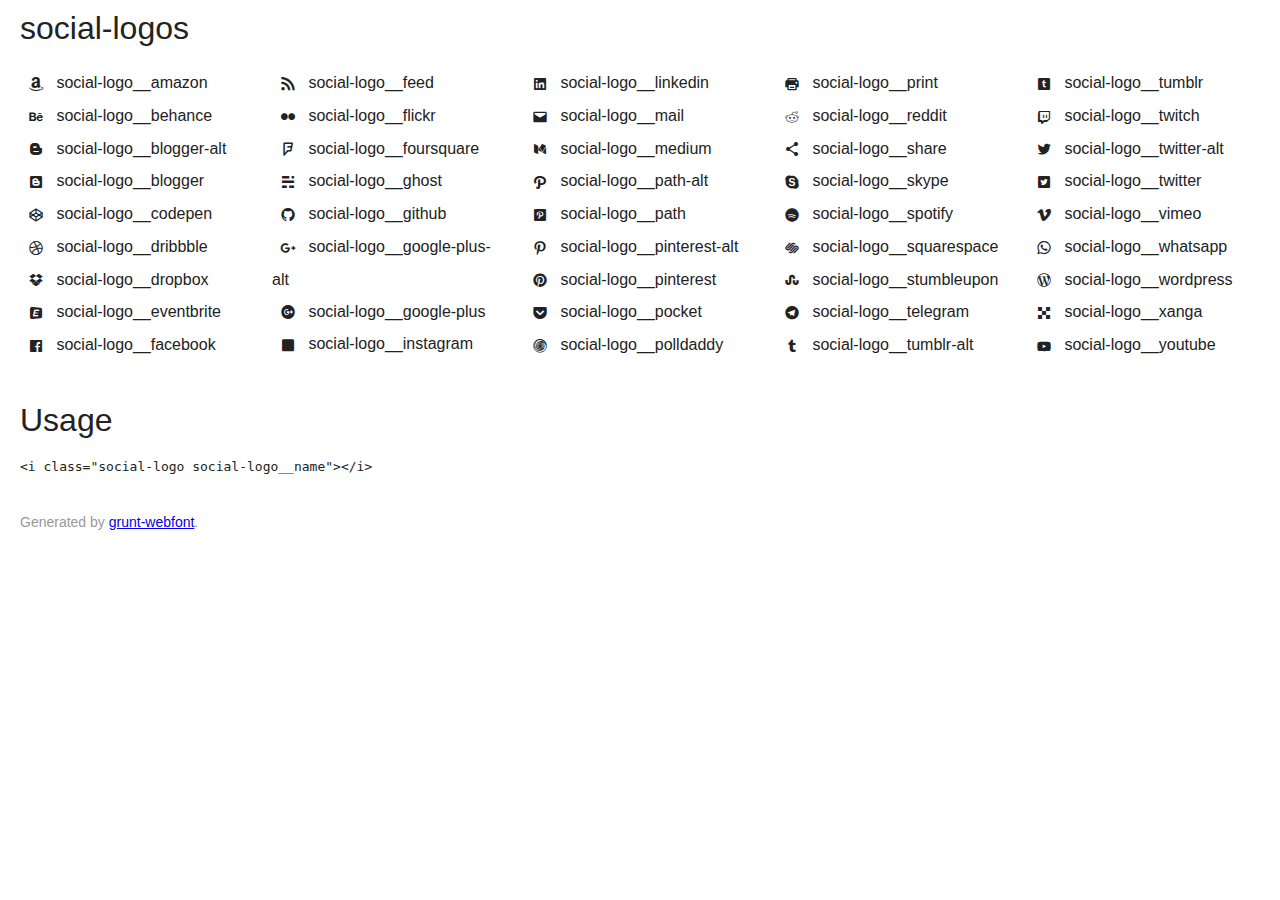
<file: wp-content/plugins/jetpack/_inc/social-logos/social-logos.html>
<!doctype html>
<html>
	<head>
		<meta charset="utf-8">
		<title>social-logos</title>
		<style>
		body {
			margin:0;
			padding:10px 20px;
			background:#fff;
			color:#222;
			}
		h1, div, footer {
			font-family:"Helvetica Neue", Arial, sans-serif;
			}
		h1 {
			margin:0 0 20px;
			font-size:32px;
			font-weight:normal;
			}
		.icons {
			margin-bottom:40px;
			-webkit-column-count:5;
			   -moz-column-count:5;
			        column-count:5;
			-webkit-column-gap:20px;
			   -moz-column-gap:20px;
			        column-gap:20px;
			}
		.icons__item,
		.icons__item i {
			line-height:2em;
			cursor:pointer;
			overflow:hidden;
			}
		.icons__item:hover {
			color:#3c90be;
			}
		.icons__item i {
			display:inline-block;
			width:32px;
			text-align:center;
			}
		.icons__item:hover i {
			-webkit-transform:scale(1.5);
			        transform:scale(1.5);
			}
		footer {
			margin-top:40px;
			font-size:14px;
			color:#999;
			}

		/* Generated by grunt-webfont */



@font-face {
	font-family:"social-logos";
	src:url("social-logos.eot?51b607ee5b5cb2a0e4517176475a424c");
	font-weight:normal;
	font-style:normal;
}
@font-face {
	font-family:"social-logos";
	src:url("social-logos.eot?51b607ee5b5cb2a0e4517176475a424c");
	src:url("social-logos.eot?#iefix") format("embedded-opentype"),
		url("[data-uri]") format("woff"),
		url("social-logos.ttf?51b607ee5b5cb2a0e4517176475a424c") format("truetype");
	font-weight:normal;
	font-style:normal;
}

.social-logo {
	font-family:"social-logos";
	display:inline-block;
	vertical-align:middle;
	line-height:1;
	font-weight:normal;
	font-style:normal;
	speak:none;
	text-decoration:inherit;
	text-transform:none;
	text-rendering:auto;
	-webkit-font-smoothing:antialiased;
	-moz-osx-font-smoothing:grayscale;
}


/* Icons */


.social-logo__amazon:before {
	content:"\f600";
}


.social-logo__behance:before {
	content:"\f101";
}


.social-logo__blogger-alt:before {
	content:"\f601";
}


.social-logo__blogger:before {
	content:"\f602";
}


.social-logo__codepen:before {
	content:"\f216";
}


.social-logo__dribbble:before {
	content:"\f201";
}


.social-logo__dropbox:before {
	content:"\f225";
}


.social-logo__eventbrite:before {
	content:"\f603";
}


.social-logo__facebook:before {
	content:"\f203";
}


.social-logo__feed:before {
	content:"\f413";
}


.social-logo__flickr:before {
	content:"\f211";
}


.social-logo__foursquare:before {
	content:"\f226";
}


.social-logo__ghost:before {
	content:"\f61c";
}


.social-logo__github:before {
	content:"\f200";
}


.social-logo__google-plus-alt:before {
	content:"\f218";
}


.social-logo__google-plus:before {
	content:"\f206";
}


.social-logo__instagram:before {
	content:"\f215";
}


.social-logo__linkedin:before {
	content:"\f207";
}


.social-logo__mail:before {
	content:"\f410";
}


.social-logo__medium:before {
	content:"\f623";
}


.social-logo__path-alt:before {
	content:"\f604";
}


.social-logo__path:before {
	content:"\f219";
}


.social-logo__pinterest-alt:before {
	content:"\f210";
}


.social-logo__pinterest:before {
	content:"\f209";
}


.social-logo__pocket:before {
	content:"\f224";
}


.social-logo__polldaddy:before {
	content:"\f217";
}


.social-logo__print:before {
	content:"\f469";
}


.social-logo__reddit:before {
	content:"\f222";
}


.social-logo__share:before {
	content:"\f415";
}


.social-logo__skype:before {
	content:"\f220";
}


.social-logo__spotify:before {
	content:"\f515";
}


.social-logo__squarespace:before {
	content:"\f605";
}


.social-logo__stumbleupon:before {
	content:"\f223";
}


.social-logo__telegram:before {
	content:"\f606";
}


.social-logo__tumblr-alt:before {
	content:"\f607";
}


.social-logo__tumblr:before {
	content:"\f214";
}


.social-logo__twitch:before {
	content:"\f516";
}


.social-logo__twitter-alt:before {
	content:"\f202";
}


.social-logo__twitter:before {
	content:"\f610";
}


.social-logo__vimeo:before {
	content:"\f212";
}


.social-logo__whatsapp:before {
	content:"\f608";
}


.social-logo__wordpress:before {
	content:"\f205";
}


.social-logo__xanga:before {
	content:"\f609";
}


.social-logo__youtube:before {
	content:"\f213";
}

		</style>
	</head>
	<body>
		<h1>social-logos</h1>

		<div class="icons" id="icons">
			
				<div class="icons__item" data-name="amazon"><i class="social-logo social-logo__amazon"></i> social-logo__amazon</div>
			
				<div class="icons__item" data-name="behance"><i class="social-logo social-logo__behance"></i> social-logo__behance</div>
			
				<div class="icons__item" data-name="blogger-alt"><i class="social-logo social-logo__blogger-alt"></i> social-logo__blogger-alt</div>
			
				<div class="icons__item" data-name="blogger"><i class="social-logo social-logo__blogger"></i> social-logo__blogger</div>
			
				<div class="icons__item" data-name="codepen"><i class="social-logo social-logo__codepen"></i> social-logo__codepen</div>
			
				<div class="icons__item" data-name="dribbble"><i class="social-logo social-logo__dribbble"></i> social-logo__dribbble</div>
			
				<div class="icons__item" data-name="dropbox"><i class="social-logo social-logo__dropbox"></i> social-logo__dropbox</div>
			
				<div class="icons__item" data-name="eventbrite"><i class="social-logo social-logo__eventbrite"></i> social-logo__eventbrite</div>
			
				<div class="icons__item" data-name="facebook"><i class="social-logo social-logo__facebook"></i> social-logo__facebook</div>
			
				<div class="icons__item" data-name="feed"><i class="social-logo social-logo__feed"></i> social-logo__feed</div>
			
				<div class="icons__item" data-name="flickr"><i class="social-logo social-logo__flickr"></i> social-logo__flickr</div>
			
				<div class="icons__item" data-name="foursquare"><i class="social-logo social-logo__foursquare"></i> social-logo__foursquare</div>
			
				<div class="icons__item" data-name="ghost"><i class="social-logo social-logo__ghost"></i> social-logo__ghost</div>
			
				<div class="icons__item" data-name="github"><i class="social-logo social-logo__github"></i> social-logo__github</div>
			
				<div class="icons__item" data-name="google-plus-alt"><i class="social-logo social-logo__google-plus-alt"></i> social-logo__google-plus-alt</div>
			
				<div class="icons__item" data-name="google-plus"><i class="social-logo social-logo__google-plus"></i> social-logo__google-plus</div>
			
				<div class="icons__item" data-name="instagram"><i class="social-logo social-logo__instagram"></i> social-logo__instagram</div>
			
				<div class="icons__item" data-name="linkedin"><i class="social-logo social-logo__linkedin"></i> social-logo__linkedin</div>
			
				<div class="icons__item" data-name="mail"><i class="social-logo social-logo__mail"></i> social-logo__mail</div>
			
				<div class="icons__item" data-name="medium"><i class="social-logo social-logo__medium"></i> social-logo__medium</div>
			
				<div class="icons__item" data-name="path-alt"><i class="social-logo social-logo__path-alt"></i> social-logo__path-alt</div>
			
				<div class="icons__item" data-name="path"><i class="social-logo social-logo__path"></i> social-logo__path</div>
			
				<div class="icons__item" data-name="pinterest-alt"><i class="social-logo social-logo__pinterest-alt"></i> social-logo__pinterest-alt</div>
			
				<div class="icons__item" data-name="pinterest"><i class="social-logo social-logo__pinterest"></i> social-logo__pinterest</div>
			
				<div class="icons__item" data-name="pocket"><i class="social-logo social-logo__pocket"></i> social-logo__pocket</div>
			
				<div class="icons__item" data-name="polldaddy"><i class="social-logo social-logo__polldaddy"></i> social-logo__polldaddy</div>
			
				<div class="icons__item" data-name="print"><i class="social-logo social-logo__print"></i> social-logo__print</div>
			
				<div class="icons__item" data-name="reddit"><i class="social-logo social-logo__reddit"></i> social-logo__reddit</div>
			
				<div class="icons__item" data-name="share"><i class="social-logo social-logo__share"></i> social-logo__share</div>
			
				<div class="icons__item" data-name="skype"><i class="social-logo social-logo__skype"></i> social-logo__skype</div>
			
				<div class="icons__item" data-name="spotify"><i class="social-logo social-logo__spotify"></i> social-logo__spotify</div>
			
				<div class="icons__item" data-name="squarespace"><i class="social-logo social-logo__squarespace"></i> social-logo__squarespace</div>
			
				<div class="icons__item" data-name="stumbleupon"><i class="social-logo social-logo__stumbleupon"></i> social-logo__stumbleupon</div>
			
				<div class="icons__item" data-name="telegram"><i class="social-logo social-logo__telegram"></i> social-logo__telegram</div>
			
				<div class="icons__item" data-name="tumblr-alt"><i class="social-logo social-logo__tumblr-alt"></i> social-logo__tumblr-alt</div>
			
				<div class="icons__item" data-name="tumblr"><i class="social-logo social-logo__tumblr"></i> social-logo__tumblr</div>
			
				<div class="icons__item" data-name="twitch"><i class="social-logo social-logo__twitch"></i> social-logo__twitch</div>
			
				<div class="icons__item" data-name="twitter-alt"><i class="social-logo social-logo__twitter-alt"></i> social-logo__twitter-alt</div>
			
				<div class="icons__item" data-name="twitter"><i class="social-logo social-logo__twitter"></i> social-logo__twitter</div>
			
				<div class="icons__item" data-name="vimeo"><i class="social-logo social-logo__vimeo"></i> social-logo__vimeo</div>
			
				<div class="icons__item" data-name="whatsapp"><i class="social-logo social-logo__whatsapp"></i> social-logo__whatsapp</div>
			
				<div class="icons__item" data-name="wordpress"><i class="social-logo social-logo__wordpress"></i> social-logo__wordpress</div>
			
				<div class="icons__item" data-name="xanga"><i class="social-logo social-logo__xanga"></i> social-logo__xanga</div>
			
				<div class="icons__item" data-name="youtube"><i class="social-logo social-logo__youtube"></i> social-logo__youtube</div>
			
		</div>

		

		<h1>Usage</h1>
		<pre><code>&lt;i class=&quot;social-logo social-logo__<span id="name">name</span>&quot;&gt;&lt;/i&gt;</code></pre>
		

		<footer>Generated by <a href="https://github.com/sapegin/grunt-webfont">grunt-webfont</a>.</footer>

		<script>
		(function() {
			document.getElementById('icons').onclick = function(e) {
				e = e || window.event;
				var name = e.target.getAttribute('data-name') || e.target.parentNode.getAttribute('data-name');
				document.getElementById('name').innerHTML = name;
				
			}
		})();
		</script>
	</body>
</html>
</file>
